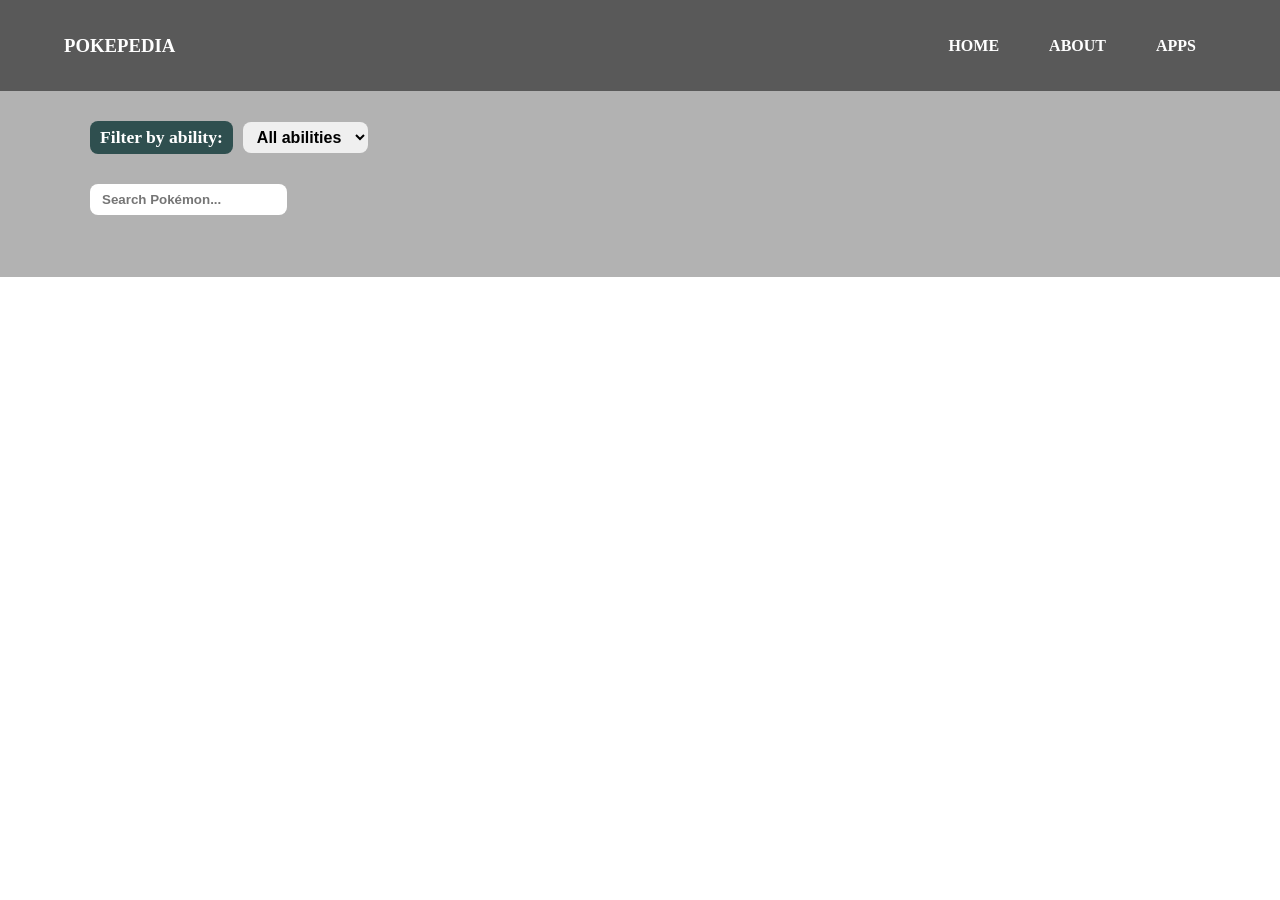
<file: index.html>
<!DOCTYPE html>
<html lang="en">
<head>
    <meta charset="UTF-8">
    <meta name="viewport" content="width=device-width, initial-scale=1.0" />
    <title>POKEPEDIA</title>
    <link rel="stylesheet" href="styles.css" />
    <link rel="icon" type="image" href="https://i.pinimg.com/1200x/3a/6b/bc/3a6bbc84a841a889356e1f0d6ee5ba4e.jpg">
</head>
<body>
<div id="overlay" class="overlay" onclick="closeCard()"></div>

<header class="header">
    <h3>POKEPEDIA</h3>

    <div class="hamburger" onclick="toggleMenu()">☰</div>

    <nav class="nav-links" id="navMenu">
        <a href="index.html">HOME</a>
        <a href="about.html">ABOUT</a>
        <a href="apps.html">APPS</a>
    </nav>
</header>


<main>
    <div class="filters">
        <label for="abilityFilter">Filter by ability:</label>
        <select id="abilityFilter">
            <option value="">All abilities</option>
        </select>
    </div>

    <div class="filters">
        <input
                type="text"
                id="searchInput"
                placeholder="Search Pokémon..."
        />
    </div>

    <div id="pokemon-card" class="card-container"></div>
</main>


<div id="pokemon-modal" class="modal hidden">
    <div class="modal-content">
        <span class="close">&times;</span>
        <div id="modal-body"></div>
    </div>
</div>


<script src="data.js"></script>

</body>
</html>
</file>
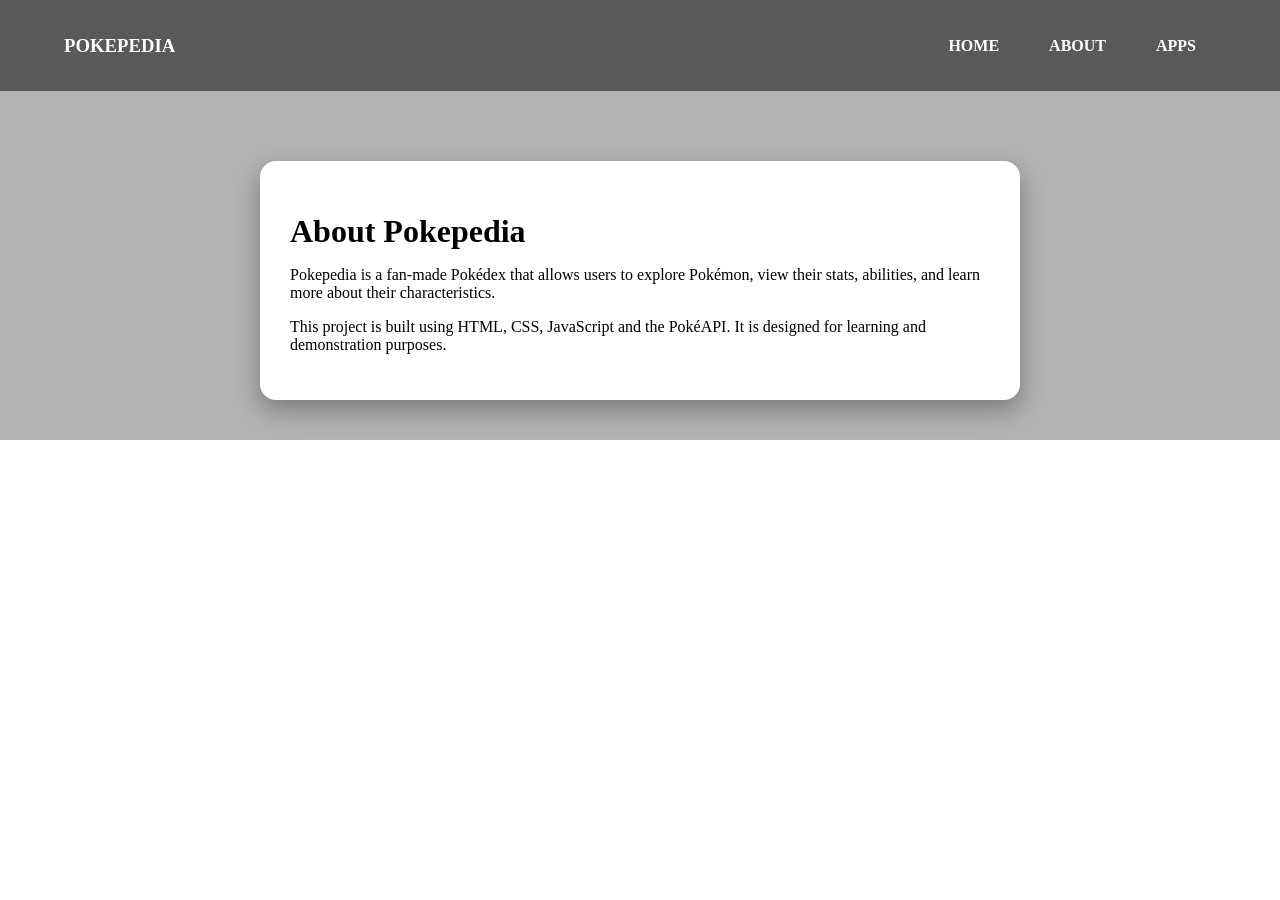
<file: about.html>
<!DOCTYPE html>
<html lang="en">
<head>
  <meta charset="UTF-8">
  <meta name="viewport" content="width=device-width, initial-scale=1.0" />
  <title>POKEPEDIA</title>
  <link rel="stylesheet" href="styles.css" />
  <link rel="icon" type="image" href="https://i.pinimg.com/1200x/3a/6b/bc/3a6bbc84a841a889356e1f0d6ee5ba4e.jpg">
</head>
<body>


<header class="header">
  <h3>POKEPEDIA</h3>
  <div class="hamburger" onclick="toggleMenu()">☰</div>
  <nav class="nav-links" id="navMenu">
    <a href="index.html">HOME</a>
    <a href="about.html">ABOUT</a>
    <a href="apps.html">APPS</a>
  </nav>
</header>


<main class="page-container">
  <div class="white-box">
    <h1>About Pokepedia</h1>
    <p>
      Pokepedia is a fan-made Pokédex that allows users to explore Pokémon,
      view their stats, abilities, and learn more about their characteristics.
    </p>
    <p>
      This project is built using HTML, CSS, JavaScript and the PokéAPI.
      It is designed for learning and demonstration purposes.
    </p>
  </div>
</main>


<script src="data.js"></script>

</body>
</html>
</file>
<file: styles.css>
body {
    font-family: "Times New Roman", serif;
    background-image: url('https://i.pinimg.com/1200x/d9/34/9e/d9349eaeb6e1f6d67dc2ff7570684bcb.jpg');
    background-size: cover;
    background-position: center;
    background-attachment: fixed;
    -webkit-backdrop-filter: brightness(50%);
    backdrop-filter: brightness(70%);
    margin: 0;
    color: white;
}

.header {
    display: flex;
    justify-content: space-between;
    align-items: center;
    padding: 1rem 5%;
    background: rgba(0, 0, 0, 0.5);
    width: 100%;
    box-sizing: border-box;
    margin-bottom: 30px;
    font-weight: bold;
}

header a:hover {
    background-color: cadetblue;
    color: white;
    border-radius: 12px;
}

header a.active {
    background-color: cadetblue;
    color: white;
}

.logo {
    font-size: clamp(1rem, 2vw, 1.5rem);
    white-space: nowrap;
}

.nav-links {
    display: flex;
    gap: 10px;
    margin-left: auto;
    transition: 0.3s;
}

.nav-links a {
    color: white;
    text-decoration: none;
    font-weight: bold;
    padding: 20px;
}



.card-container {
    display: flex;
    flex-wrap: wrap;
    gap: 20px;
    align-items: flex-start;
    justify-content: center;
    padding: 0 2rem 2rem 2rem;
    width: 100%;
    box-sizing: border-box;
    transition: 0.3s;
}

.pokemon {
    background: white;
    border-radius: 12px;
    padding: 1rem;
    width: 160px;
    color: black;
    display: flex;
    flex-direction: column;
    align-items: center;
    transition: all 0.3s ease;
    position: relative;
    box-sizing: border-box;
    z-index: 1;
}

.pokemon.active {
    transform: scale(1.2);
    z-index: 100;
    box-shadow: 0 10px 30px rgba(0,0,0,0.5);
    background-color: white;
    border: 2px solid darkslategray;
    height: auto;
    min-height: 220px;
}

.pokemon:hover {
    transform: translateY(-5px);
    box-shadow: 0 8px 20px rgba(0,0,0,0.15);
}

.pokemon img {
    width: 96px;
    height: 96px;
    object-fit: contain;
}

.pokemon h2 {
    font-size: 1rem;
    text-transform: capitalize;
}



.modal {
    position: fixed;
    inset: 0;
    background: rgba(0,0,0,0.6);
    display: flex;
    align-items: center;
    justify-content: center;
}

.modal-content {
    background: white;
    padding: 1.5rem;
    border-radius: 16px;
    width: 90%;
    max-width: 400px;
}

.hidden {
    display: none;
}

.close {
    font-size: 1.5rem;
    cursor: pointer;
    float: right;
}



.extra-info {
    margin-top: 10px;
    padding-top: 10px;
    border-top: 1px solid white;
    color: black;
    font-size: 0.9rem;
    text-transform: capitalize;
    width: 100%;
    text-align: left;
    border-top: 1px solid white;
}

.extra-info p {
    margin: 5px 0;
}



.ability-tag {
    display: inline-block;
    color: white;
    padding: 2px 8px;
    margin: 3px;
    border: 1px solid;
    border-radius: 10px;
    font-weight: bold;
    text-transform: capitalize;
}

.abilities.fire .ability-tag {
    background: darkorange;
    border-color: darkorange;
}

.abilities.water .ability-tag {
    background: cornflowerblue;
    border-color: cornflowerblue;
}

.abilities.grass .ability-tag {
    background: limegreen;
    border-color: limegreen;
}

.abilities.bug .ability-tag {
    background: green;
    border-color: green;
}

.abilities.electric .ability-tag {
    background: gold;
    border-color: gold;
}

.abilities.psychic .ability-tag {
    background: lightcoral;
    border-color: lightcoral;
}

.abilities.ice .ability-tag {
    background: lightblue;
    border-color: lightblue;
}

.abilities.dark .ability-tag {
    background: teal;
    border-color: teal;
}

.abilities.dragon .ability-tag {
    background: mediumslateblue;
    border-color: mediumslateblue;
}

.abilities.fairy .ability-tag {
    background: lightpink;
    border-color: lightpink;
}

.abilities.ground .ability-tag {
    background: darkgoldenrod;
    border-color: darkgoldenrod;
}

.abilities.poison .ability-tag {
    background: maroon;
    border-color: maroon;
}

.abilities.normal .ability-tag {
    background: salmon;
    border-color: salmon;
}

.abilities.fighting .ability-tag {
    background: steelblue;
    border-color: steelblue;
}

.abilities.flying .ability-tag {
    background: mediumpurple;
    border-color: mediumpurple;
}

.details-box {
    margin-top: 15px;
    text-align: left;
    color: black;
}



.filters {
    display: flex;
    align-items: center;
    gap: 10px;
    justify-content: left;
    margin-bottom: 30px;
    margin-left: 90px;
}

.filters label {
    font-size: 1.1rem;
    color: white;
    font-weight: bold;
    border: none;
    border-radius: 8px;
    padding: 6px 10px;
    background: darkslategray;
}

.filters select {
    font-size: 1rem;
    padding: 6px 10px;
    border-radius: 8px;
    border: none;
    font-weight: bold;
}



.page-container {
    display: flex;
    justify-content: center;
    padding: 40px 20px;
    font-family: "Times New Roman", serif;
}

.white-box {
    background: white;
    color: black;
    padding: 30px;
    border-radius: 16px;
    max-width: 700px;
    width: 100%;
    box-shadow: 0 10px 25px rgba(0,0,0,0.3);
}

.white-box h1 {
    margin-bottom: 15px;
}



.app-promo {
    display: flex;
    gap: 30px;
    align-items: center;
    flex-wrap: wrap;
}

.app-text {
    max-width: 400px;
    background: white;
    color: black;
    padding: 30px;
    border-radius: 16px;
    width: 100%;
    box-shadow: 0 10px 25px rgba(0,0,0,0.3);
}

.app-card {
    background: white;
    color: black;
    border-radius: 16px;
    padding: 20px;
    width: 220px;
    text-align: center;
    box-shadow: 0 10px 25px rgba(0,0,0,0.3);
    max-width: 700px;
}

.app-card img {
    width: 120px;
    margin-bottom: 10px;
}

.hamburger {
    display: none;
    font-size: 1.8rem;
    cursor: pointer;
}

.filters input {
    padding: 8px 12px;
    border-radius: 8px;
    border: none;
    font-weight: bold;
}

.store-buttons {
    margin-top: 20px;
    display: flex;
    gap: 10px;
}

.store {
    padding: 10px 18px;
    border-radius: 10px;
    font-weight: bold;
    border: none;
    cursor: pointer;
}

.store.google {
    background: greenyellow;
}

.store.apple {
    background: black;
    color: white;
}

.long-pokemon-card {
    background: white;
    color: black;
    width: 280px;
    border-radius: 20px;
    padding: 20px;
    box-shadow: 0 15px 35px rgba(0,0,0,0.4);
    font-family: "Times New Roman", serif;
}

.card-header {
    text-align: center;
}

.card-header img {
    width: 140px;
    height: 140px;
}

.card-header h2 {
    margin: 10px 0;
    text-transform: capitalize;
}

.type {
    display: inline-block;
    padding: 4px 10px;
    border-radius: 12px;
    font-weight: bold;
    margin: 3px;
    color: white;
    font-size: 0.85rem;
}

.type.fire {
    background: darkorange;
}

.type.flying {
    background: mediumpurple;
}

.card-section {
    margin-top: 15px;
    border-top: 1px solid grey;
    padding-top: 10px;
}

.card-section h3 {
    margin-bottom: 5px;
    font-size: 1rem;
}

.abilities {
    display: flex;
    flex-wrap: wrap;
    gap: 5px;
}

@media (max-width: 768px) {
    .hamburger {
        display: block;
    }

    .nav-links {
        position: absolute;
        top: 70px;
        right: 0;
        background: rgba(0,0,0,0.9);
        flex-direction: column;
        width: 200px;
        display: none;
    }

    .nav-links.active {
        display: flex;
    }

    .nav-links a {
        padding: 15px;
        border-bottom: 1px solid dimgray;
    }

    .store-buttons {
        justify-content: center;
    }
}
</file>
